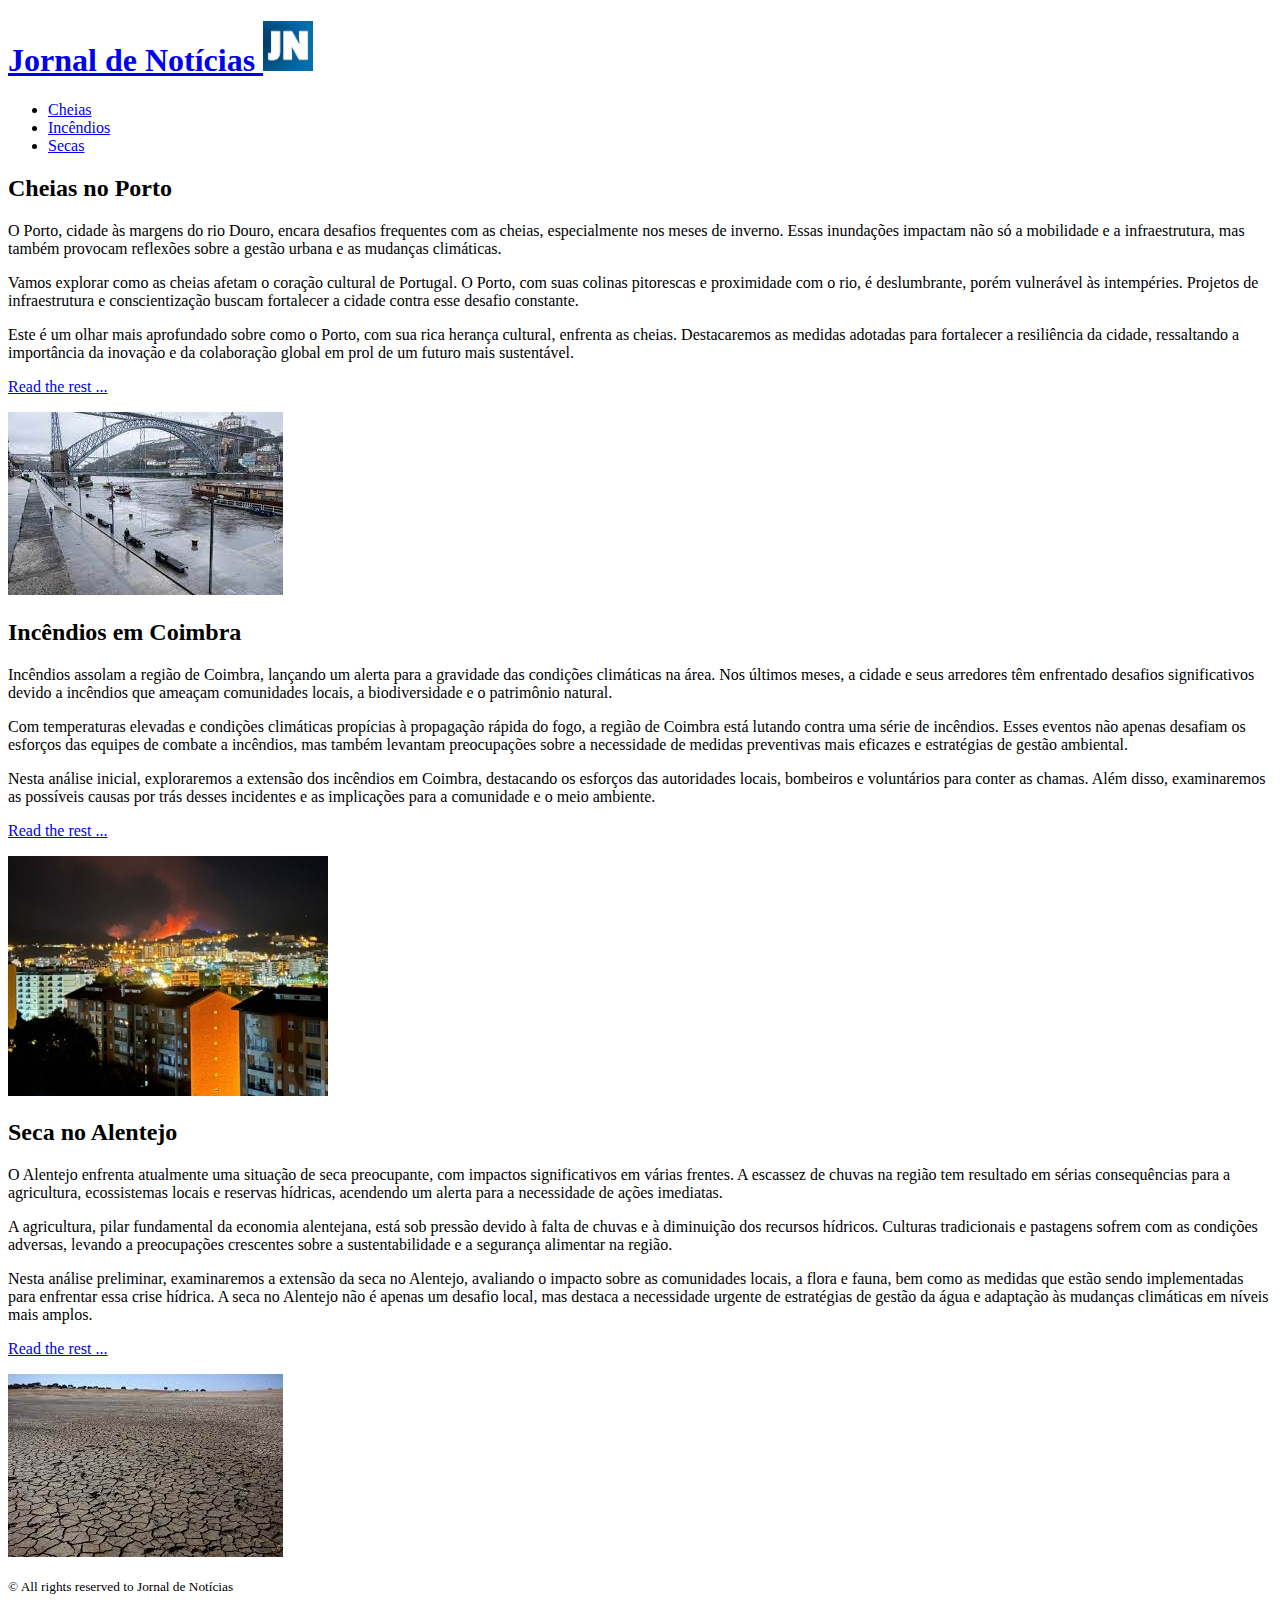
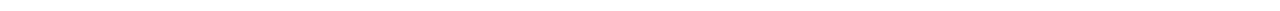
<file: tps/Ficha1/ex1/all.html>
<!-- podia ter usado o lipsum.com e o picsum.photos para fotos exemplo e texto exemplo-->

<!DOCTYPE html>
<html lang="pt">

<head>
    <title>Online Newspaper</title>
    <meta charset="utf-8" /> <!-- corrige erros de má formatação por causa de acentos e afins-->
</head>

<body>
    <header>
        <a href="all.html"> <!-- se fosse só um ficheiro, podia por # porque ia redirecionar para o mesmo sítio-->
            <h1>
                Jornal de Notícias
                <img src="jn.jpg" alt="logo" width="50" height="50">
            </h1>
        </a>
    </header>
    <nav>
        <ul>
            <li><a href="section_cheias.html">Cheias</a></li>
            <li><a href="section_incendios.html">Incêndios</a></li>
            <li><a href="section_secas.html">Secas</a></li>
        </ul>
    </nav>
    <main>
        <article class = "news">
                <h2> Cheias no Porto </h2>
            <p>
                O Porto, cidade às margens do rio Douro, encara desafios frequentes com as cheias, especialmente nos
                meses de inverno. Essas inundações impactam não só a mobilidade e a infraestrutura, mas também provocam
                reflexões sobre a gestão urbana e as mudanças climáticas.
            </p>
            <p>
                Vamos explorar como as cheias afetam o coração cultural de Portugal. O Porto, com suas colinas
                pitorescas e proximidade com o rio, é deslumbrante, porém vulnerável às intempéries. Projetos de
                infraestrutura e conscientização buscam fortalecer a cidade contra esse desafio constante.
            </p>
            <p>
                Este é um olhar mais aprofundado sobre como o Porto, com sua rica herança cultural, enfrenta as cheias.
                Destacaremos as medidas adotadas para fortalecer a resiliência da cidade, ressaltando a importância da
                inovação e da colaboração global em prol de um futuro mais sustentável.
            </p>
            <p>
                <a href="article_cheias.html"> Read the rest ...</a>
            </p>
            <img src="cheias.jpg" alt="cheias">
            <footer>
            </footer>
        </article>
        <article>
            <header>
                <h2> Incêndios em Coimbra </h2>
            </header>
            <p>
                Incêndios assolam a região de Coimbra, lançando um alerta para a gravidade das condições climáticas na
                área. Nos últimos meses, a cidade e seus arredores têm enfrentado desafios significativos devido a
                incêndios que ameaçam comunidades locais, a biodiversidade e o patrimônio natural.
            </p>
            <p>
                Com temperaturas elevadas e condições climáticas propícias à propagação rápida do fogo, a região de
                Coimbra está lutando contra uma série de incêndios. Esses eventos não apenas desafiam os esforços das
                equipes de combate a incêndios, mas também levantam preocupações sobre a necessidade de medidas
                preventivas mais eficazes e estratégias de gestão ambiental.
            </p>
            <p>
                Nesta análise inicial, exploraremos a extensão dos incêndios em Coimbra, destacando os esforços das
                autoridades locais, bombeiros e voluntários para conter as chamas. Além disso, examinaremos as possíveis
                causas por trás desses incidentes e as implicações para a comunidade e o meio ambiente.
            </p>
            <p>
                <a href="article_incendios.html"> Read the rest ...</a>
            </p>
            <img src="coimbra.gif" alt="incêndios">
            <footer>
            </footer>
        </article>
        <article>
            <header>
                <h2> Seca no Alentejo </h2>
            </header>
            <p>
                O Alentejo enfrenta atualmente uma situação de seca preocupante, com impactos significativos em várias
                frentes. A escassez de chuvas na região tem resultado em sérias consequências para a agricultura,
                ecossistemas locais e reservas hídricas, acendendo um alerta para a necessidade de ações imediatas.
            </p>
            <p>
                A agricultura, pilar fundamental da economia alentejana, está sob pressão devido à falta de chuvas e à
                diminuição dos recursos hídricos. Culturas tradicionais e pastagens sofrem com as condições adversas,
                levando a preocupações crescentes sobre a sustentabilidade e a segurança alimentar na região.
            </p>
            <p>
                Nesta análise preliminar, examinaremos a extensão da seca no Alentejo, avaliando o impacto sobre as
                comunidades locais, a flora e fauna, bem como as medidas que estão sendo implementadas para enfrentar
                essa crise hídrica. A seca no Alentejo não é apenas um desafio local, mas destaca a necessidade urgente
                de estratégias de gestão da água e adaptação às mudanças climáticas em níveis mais amplos.
            </p>
            <p>
                <a href="article_secas.html"> Read the rest ...</a>
            </p>
            <img src="seca.jpg" alt="seca">
        </article>
    </main>
    <footer>
        <p>
            <small>
                &#169; All rights reserved to Jornal de Notícias
            </small>
        </p>
    </footer>
</body>

</html>
</file>
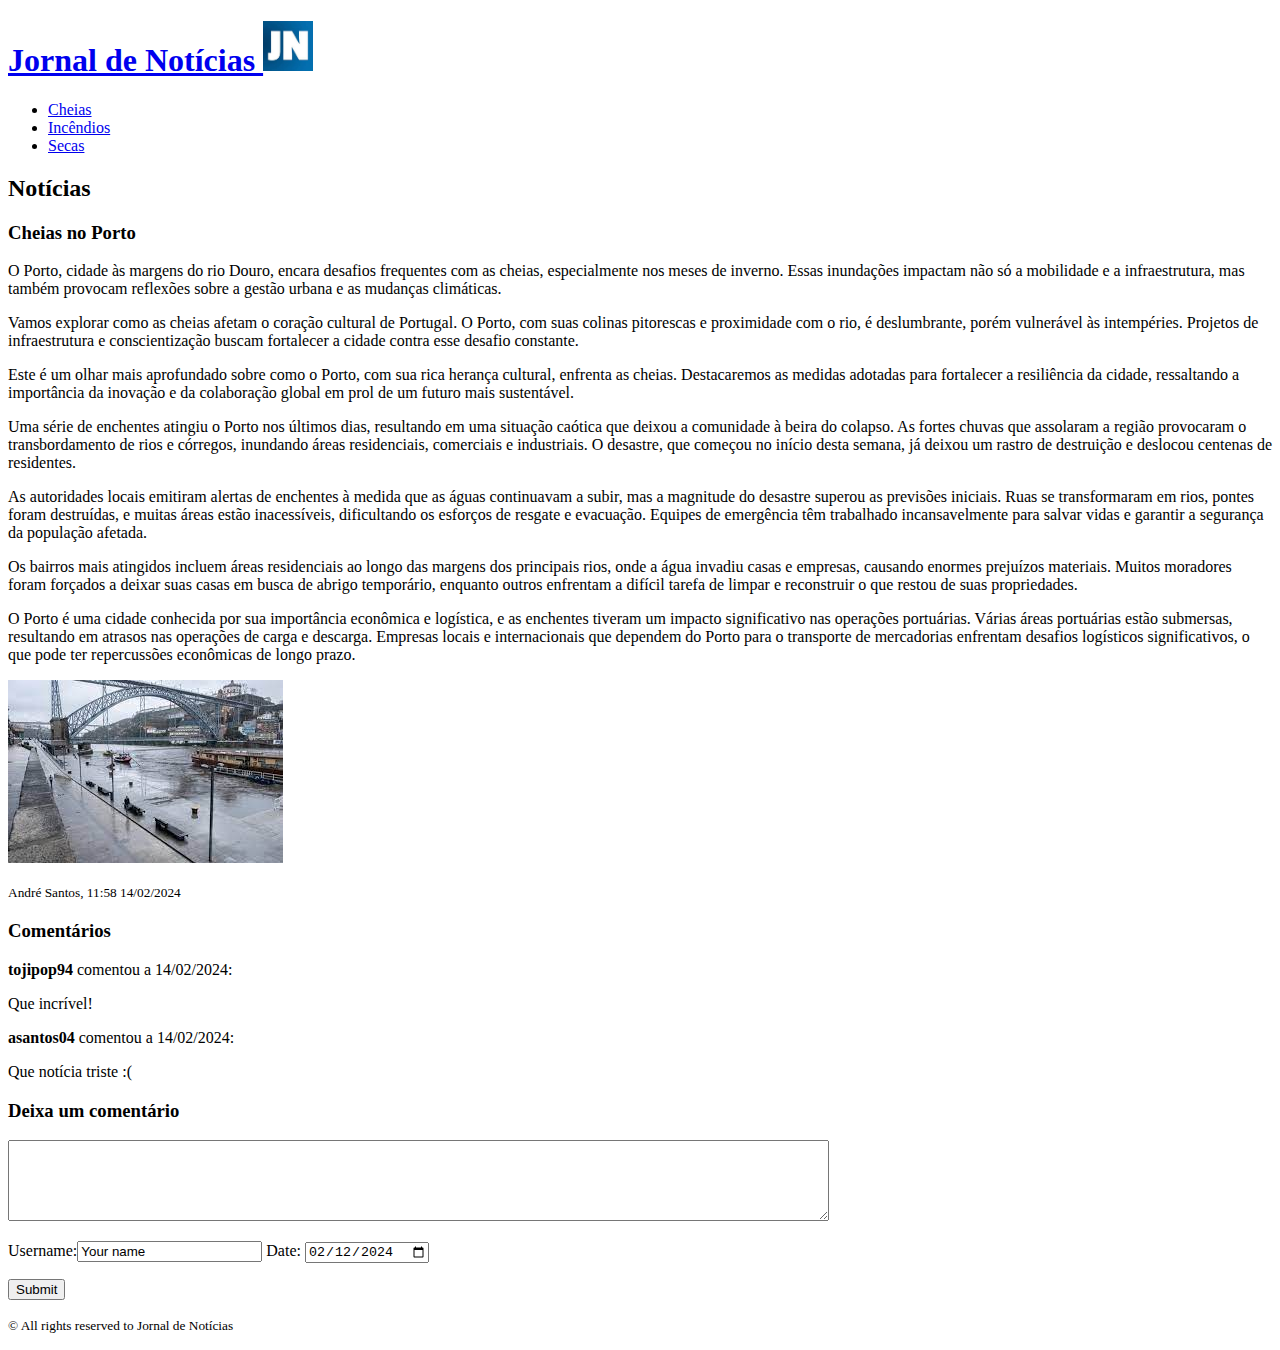
<file: tps/Ficha1/ex1/article_cheias.html>
<!DOCTYPE html>
<html lang="pt">

<head>
   <title>Cheias no Porto</title>
   <meta charset="utf-8" /> <!-- corrige erros de má formatação por causa de acentos e afins-->
</head>

<body>
   <header>
      <a href="all.html"> <!-- se fosse só um ficheiro, podia por # porque ia redirecionar para o mesmo sítio-->
         <h1>
            Jornal de Notícias
            <img src="jn.jpg" alt="logo" width="50" height="50">
         </h1>
      </a>
   </header>
   <nav>
      <ul>
         <li><a href="section_cheias.html">Cheias</a></li>
         <li><a href="section_incendios.html">Incêndios</a></li>
         <li><a href="section_secas.html">Secas</a></li>
      </ul>
   </nav>
   <main>
      <section id="artigo1">
         <header>
            <h2> Notícias </h2>
         </header>
         <article>
            <header>
               <h3> Cheias no Porto </h3>
            </header>
            <p>
               O Porto, cidade às margens do rio Douro, encara desafios frequentes com as cheias, especialmente nos
               meses de inverno. Essas inundações impactam não só a mobilidade e a infraestrutura, mas também provocam
               reflexões sobre a gestão urbana e as mudanças climáticas.
            </p>
            <p>
               Vamos explorar como as cheias afetam o coração cultural de Portugal. O Porto, com suas colinas pitorescas
               e proximidade com o rio, é deslumbrante, porém vulnerável às intempéries. Projetos de infraestrutura e
               conscientização buscam fortalecer a cidade contra esse desafio constante.
            </p>
            <p>
               Este é um olhar mais aprofundado sobre como o Porto, com sua rica herança cultural, enfrenta as cheias.
               Destacaremos as medidas adotadas para fortalecer a resiliência da cidade, ressaltando a importância da
               inovação e da colaboração global em prol de um futuro mais sustentável.
            </p>
            <p>
               Uma série de enchentes atingiu o Porto nos últimos dias, resultando em uma situação caótica que deixou a
               comunidade à beira do colapso. As fortes chuvas que assolaram a região provocaram o transbordamento de
               rios e córregos, inundando áreas residenciais, comerciais e industriais. O desastre, que começou no
               início desta semana, já deixou um rastro de destruição e deslocou centenas de residentes.
            </p>
            As autoridades locais emitiram alertas de enchentes à medida que as águas continuavam a subir, mas a
            magnitude do desastre superou as previsões iniciais. Ruas se transformaram em rios, pontes foram destruídas,
            e muitas áreas estão inacessíveis, dificultando os esforços de resgate e evacuação. Equipes de emergência
            têm trabalhado incansavelmente para salvar vidas e garantir a segurança da população afetada.
            <p>
               Os bairros mais atingidos incluem áreas residenciais ao longo das margens dos principais rios, onde a
               água invadiu casas e empresas, causando enormes prejuízos materiais. Muitos moradores foram forçados a
               deixar suas casas em busca de abrigo temporário, enquanto outros enfrentam a difícil tarefa de limpar e
               reconstruir o que restou de suas propriedades.
            </p>
            O Porto é uma cidade conhecida por sua importância econômica e logística, e as enchentes tiveram um impacto
            significativo nas operações portuárias. Várias áreas portuárias estão submersas, resultando em atrasos nas
            operações de carga e descarga. Empresas locais e internacionais que dependem do Porto para o transporte de
            mercadorias enfrentam desafios logísticos significativos, o que pode ter repercussões econômicas de longo
            prazo.
            <p>
               <img src="cheias.jpg" alt="cheias">
            </p>
            <footer>
               <p>
                  <small>
                     André Santos, 11:58 14/02/2024
                  </small>
               </p>
            </footer>
         </article>
      </section>
      <section id="comments1">
         <header>
            <h3> Comentários</h3>
         </header>
         <p>
            <strong>tojipop94</strong> comentou a 14/02/2024:
         </p>
         <p>
            Que incrível!
         </p>
         <p>
            <strong>asantos04</strong> comentou a 14/02/2024:
         </p>
         <p>
            Que notícia triste :(
         </p>
         <h3>Deixa um comentário</h3>
         <form>
            <textarea id="comments_section" rows="5" cols="100">
               </textarea>

            <p>
               Username:<input type="text" name="author" value="Your name">
               Date: <input type="date" name="date" value="2024-02-12">
            </p>
            <p>
               <button>
                  Submit
               </button>
            </p>
         </form>
      </section>
   </main>
   <footer>
      <p>
         <small>
            &#169; All rights reserved to Jornal de Notícias
         </small>
      </p>
   </footer>
</body>

</html>
</file>
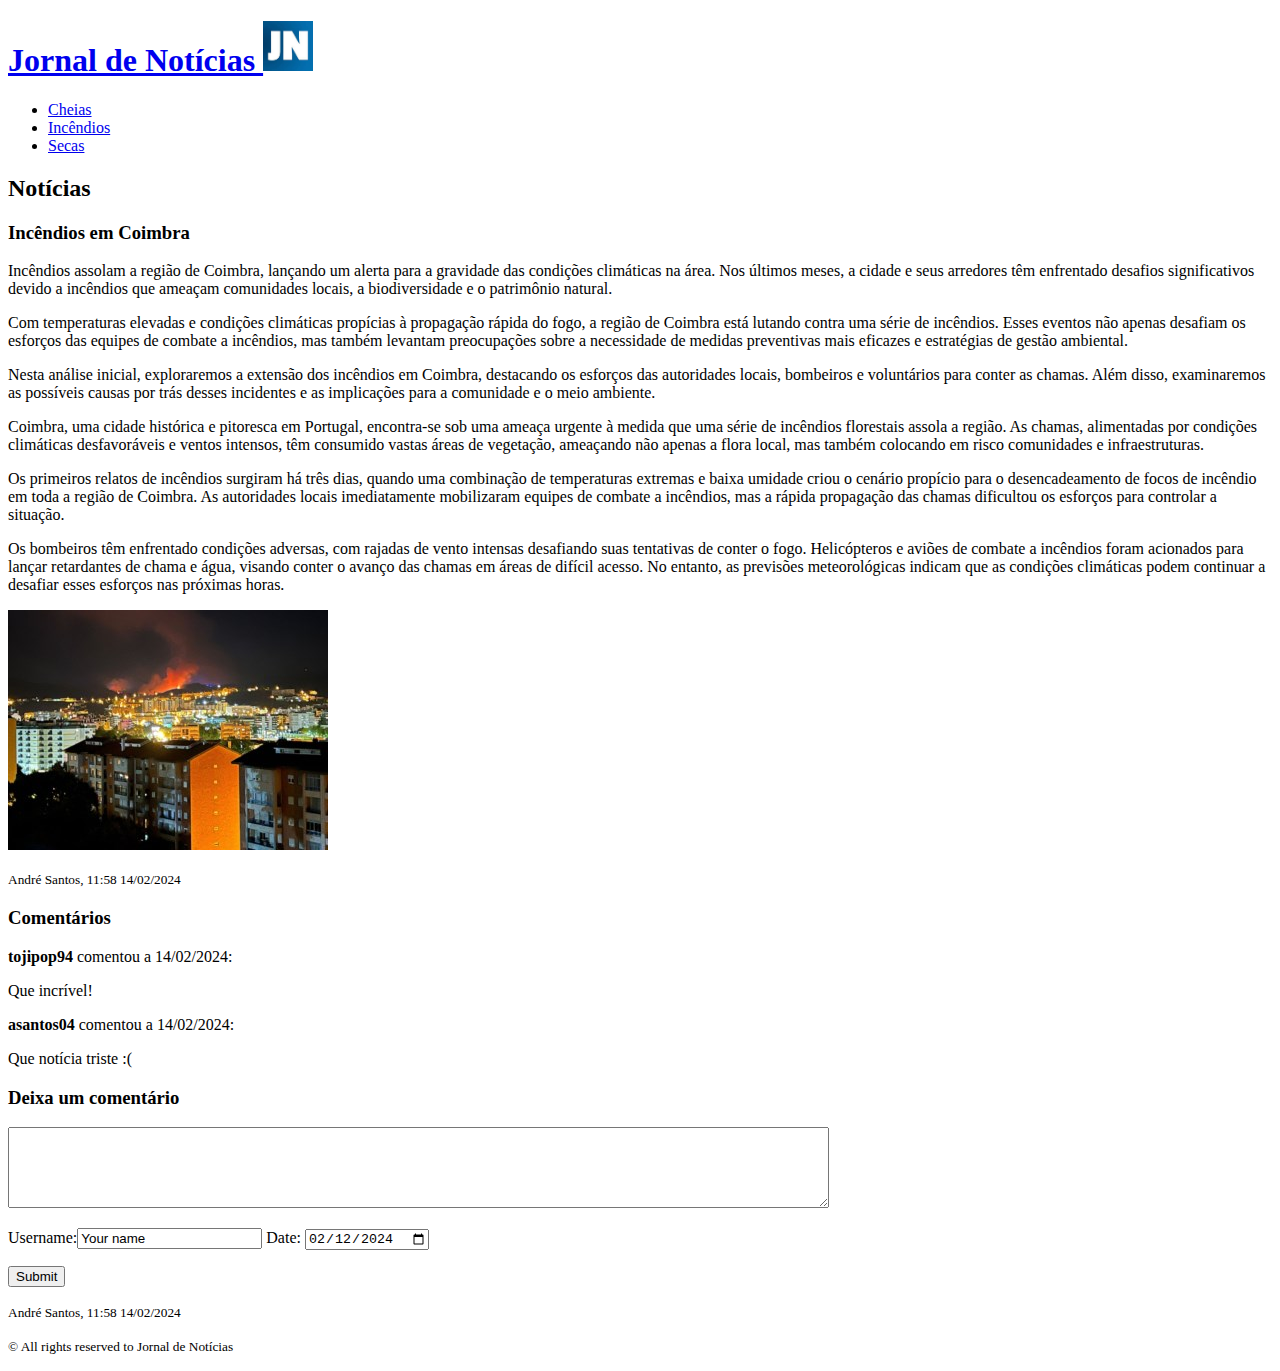
<file: tps/Ficha1/ex1/article_incendios.html>
<!DOCTYPE html>
<html lang="pt">

<head>
    <title>Incêndios em Coimbra</title>
    <meta charset="utf-8" /> <!-- corrige erros de má formatação por causa de acentos e afins-->
</head>

<body>
    <header>
        <a href="all.html"> <!-- se fosse só um ficheiro, podia por # porque ia redirecionar para o mesmo sítio-->
            <h1>
                Jornal de Notícias
                <img src="jn.jpg" alt="logo" width="50" height="50">
            </h1>
        </a>
    </header>
    <nav>
        <ul>
            <li><a href="section_cheias.html">Cheias</a></li>
            <li><a href="section_incendios.html">Incêndios</a></li>
            <li><a href="section_secas.html">Secas</a></li>
        </ul>
    </nav>
    <main>
        <section id="artigo1">
            <header>
                <h2> Notícias </h2>
            </header>
            <article>
                <header>
                    <h3> Incêndios em Coimbra </h3>
                </header>
                <p>
                    Incêndios assolam a região de Coimbra, lançando um alerta para a gravidade das condições climáticas
                    na área. Nos últimos meses, a cidade e seus arredores têm enfrentado desafios significativos devido
                    a incêndios que ameaçam comunidades locais, a biodiversidade e o patrimônio natural.
                </p>
                <p>
                    Com temperaturas elevadas e condições climáticas propícias à propagação rápida do fogo, a região de
                    Coimbra está lutando contra uma série de incêndios. Esses eventos não apenas desafiam os esforços
                    das equipes de combate a incêndios, mas também levantam preocupações sobre a necessidade de medidas
                    preventivas mais eficazes e estratégias de gestão ambiental.
                </p>
                <p>
                    Nesta análise inicial, exploraremos a extensão dos incêndios em Coimbra, destacando os esforços das
                    autoridades locais, bombeiros e voluntários para conter as chamas. Além disso, examinaremos as
                    possíveis causas por trás desses incidentes e as implicações para a comunidade e o meio ambiente.
                </p>
                <p>
                    Coimbra, uma cidade histórica e pitoresca em Portugal, encontra-se sob uma ameaça urgente à medida
                    que uma série de incêndios florestais assola a região. As chamas, alimentadas por condições
                    climáticas desfavoráveis e ventos intensos, têm consumido vastas áreas de vegetação, ameaçando não
                    apenas a flora local, mas também colocando em risco comunidades e infraestruturas.
                </p>
                <p>
                    Os primeiros relatos de incêndios surgiram há três dias, quando uma combinação de temperaturas
                    extremas e baixa umidade criou o cenário propício para o desencadeamento de focos de incêndio em
                    toda a região de Coimbra. As autoridades locais imediatamente mobilizaram equipes de combate a
                    incêndios, mas a rápida propagação das chamas dificultou os esforços para controlar a situação.
                </p>
                <p>
                    Os bombeiros têm enfrentado condições adversas, com rajadas de vento intensas desafiando suas
                    tentativas de conter o fogo. Helicópteros e aviões de combate a incêndios foram acionados para
                    lançar retardantes de chama e água, visando conter o avanço das chamas em áreas de difícil acesso.
                    No entanto, as previsões meteorológicas indicam que as condições climáticas podem continuar a
                    desafiar esses esforços nas próximas horas.
                </p>
                <p>
                    <img src="coimbra.gif" alt="incêndios">
                </p>
                <footer>
                    <p>
                        <small>
                            André Santos, 11:58 14/02/2024
                        </small>
                    </p>
                </footer>
            </article>
        </section>
        <section id="comments1">
            <header>
                <h3> Comentários</h3>
            </header>
            <p>
                <strong>tojipop94</strong> comentou a 14/02/2024:
            </p>
            <p>
                Que incrível!
            </p>
            <p>
                <strong>asantos04</strong> comentou a 14/02/2024:
            </p>
            <p>
                Que notícia triste :(
            </p>
            <h3>Deixa um comentário</h3>
            <form>
                <textarea id="comments_section" rows="5" cols="100">
               </textarea>

                <p>
                    Username:<input type="text" name="author" value="Your name">
                    Date: <input type="date" name="date" value="2024-02-12">
                </p>
                <p>
                    <button>
                        Submit
                    </button>
                </p>
            </form>
        </section>
    </main>
    <footer>
        <p>
            <small>
                André Santos, 11:58 14/02/2024
            </small>
        </p>
        <p>
            <small>
                &#169; All rights reserved to Jornal de Notícias
            </small>
        </p>
    </footer>
</body>

</html>
</file>
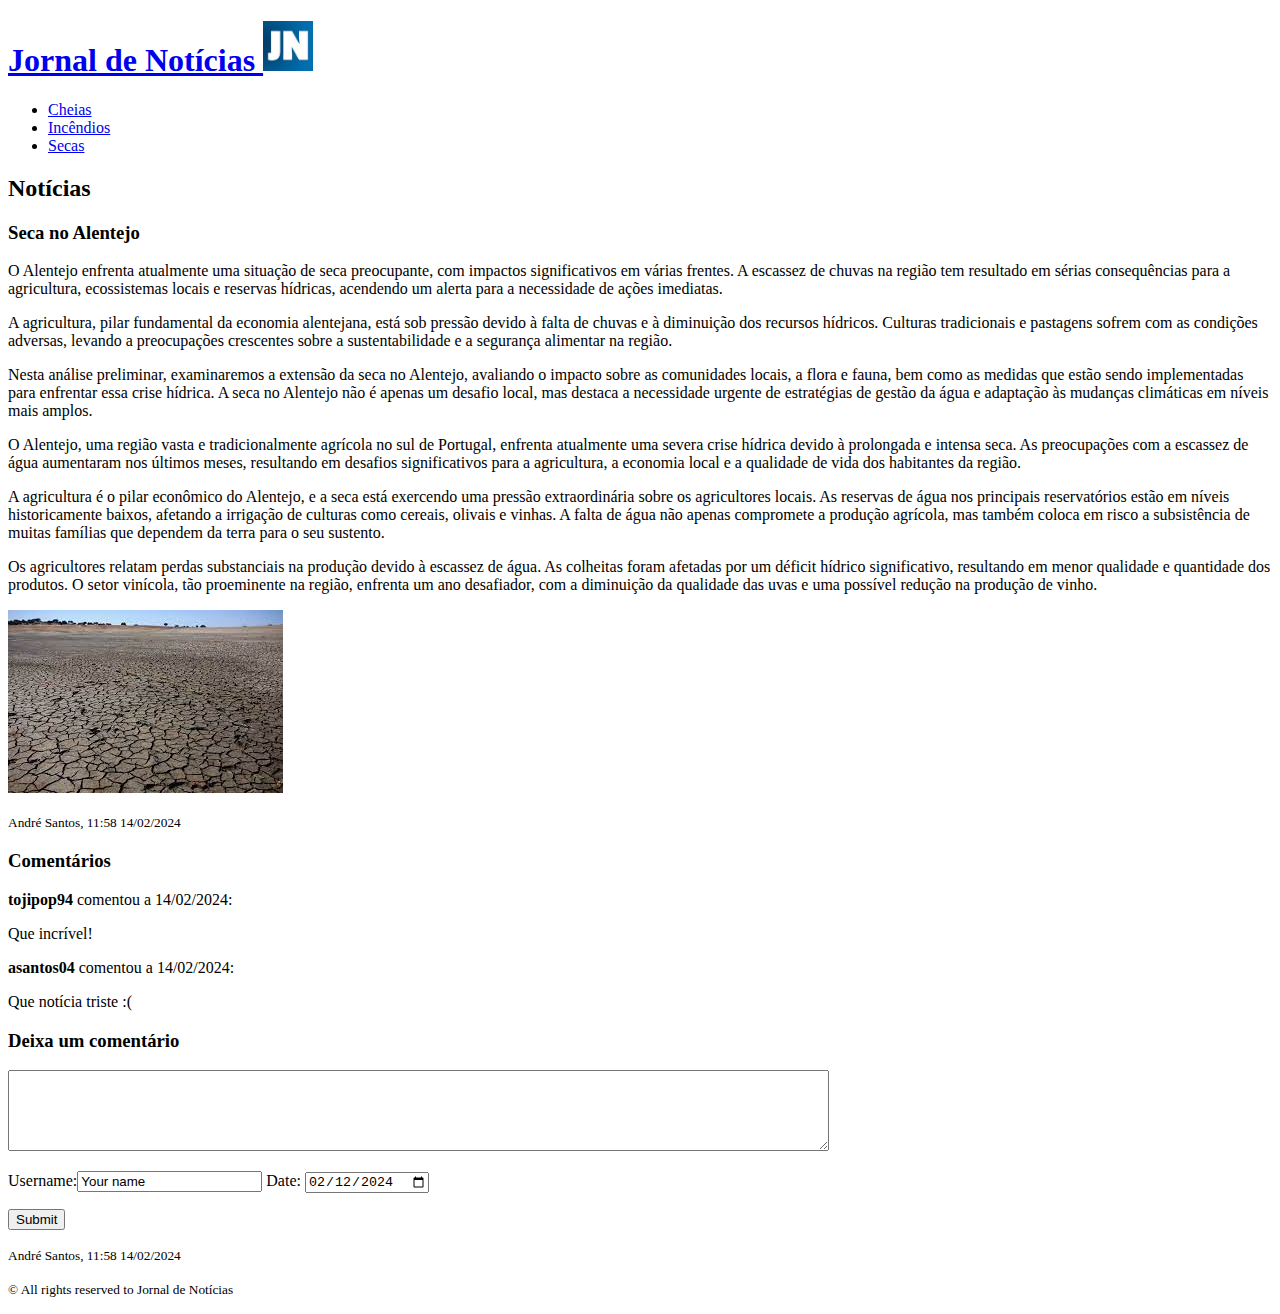
<file: tps/Ficha1/ex1/article_secas.html>
<!DOCTYPE html>
<html lang="pt">

<head>
    <title>Seca no alentejo</title>
    <meta charset="utf-8" /> <!-- corrige erros de má formatação por causa de acentos e afins-->
</head>

<body>
    <header>
        <a href="all.html"> <!-- se fosse só um ficheiro, podia por # porque ia redirecionar para o mesmo sítio-->
            <h1>
                Jornal de Notícias
                <img src="jn.jpg" alt="logo" width="50" height="50">
            </h1>
        </a>
    </header>
    <nav>
        <ul>
            <li><a href="section_cheias.html">Cheias</a></li>
            <li><a href="section_incendios.html">Incêndios</a></li>
            <li><a href="section_secas.html">Secas</a></li>
        </ul>
    </nav>
    <main>
        <section id="artigo1">
            <header>
                <h2> Notícias </h2>
            </header>
            <article>
                <header>
                    <h3> Seca no Alentejo </h3>
                </header>
                <p>
                    O Alentejo enfrenta atualmente uma situação de seca preocupante, com impactos significativos em
                    várias frentes. A escassez de chuvas na região tem resultado em sérias consequências para a
                    agricultura, ecossistemas locais e reservas hídricas, acendendo um alerta para a necessidade de
                    ações imediatas.
                </p>
                <p>
                    A agricultura, pilar fundamental da economia alentejana, está sob pressão devido à falta de chuvas e
                    à diminuição dos recursos hídricos. Culturas tradicionais e pastagens sofrem com as condições
                    adversas, levando a preocupações crescentes sobre a sustentabilidade e a segurança alimentar na
                    região.
                </p>
                <p>
                    Nesta análise preliminar, examinaremos a extensão da seca no Alentejo, avaliando o impacto sobre as
                    comunidades locais, a flora e fauna, bem como as medidas que estão sendo implementadas para
                    enfrentar essa crise hídrica. A seca no Alentejo não é apenas um desafio local, mas destaca a
                    necessidade urgente de estratégias de gestão da água e adaptação às mudanças climáticas em níveis
                    mais amplos.
                </p>
                <p>
                    O Alentejo, uma região vasta e tradicionalmente agrícola no sul de Portugal, enfrenta atualmente uma
                    severa crise hídrica devido à prolongada e intensa seca. As preocupações com a escassez de água
                    aumentaram nos últimos meses, resultando em desafios significativos para a agricultura, a economia
                    local e a qualidade de vida dos habitantes da região.
                </p>
                <p>
                    A agricultura é o pilar econômico do Alentejo, e a seca está exercendo uma pressão extraordinária
                    sobre os agricultores locais. As reservas de água nos principais reservatórios estão em níveis
                    historicamente baixos, afetando a irrigação de culturas como cereais, olivais e vinhas. A falta de
                    água não apenas compromete a produção agrícola, mas também coloca em risco a subsistência de muitas
                    famílias que dependem da terra para o seu sustento.
                </p>
                <p>
                    Os agricultores relatam perdas substanciais na produção devido à escassez de água. As colheitas
                    foram afetadas por um déficit hídrico significativo, resultando em menor qualidade e quantidade dos
                    produtos. O setor vinícola, tão proeminente na região, enfrenta um ano desafiador, com a diminuição
                    da qualidade das uvas e uma possível redução na produção de vinho.
                </p>
                <img src="seca.jpg" alt="seca">
                <footer>
                    <p>
                        <small>
                            André Santos, 11:58 14/02/2024
                        </small>
                    </p>
                </footer>
            </article>
        </section>
        <section id="comments1">
            <header>
                <h3> Comentários</h3>
            </header>
            <p>
                <strong>tojipop94</strong> comentou a 14/02/2024:
            </p>
            <p>
                Que incrível!
            </p>
            <p>
                <strong>asantos04</strong> comentou a 14/02/2024:
            </p>
            <p>
                Que notícia triste :(
            </p>
            <h3>Deixa um comentário</h3>
            <form>
                <textarea id="comments_section" rows="5" cols="100">
               </textarea>

                <p>
                    Username:<input type="text" name="author" value="Your name">
                    Date: <input type="date" name="date" value="2024-02-12">
                </p>
                <p>
                    <button>
                        Submit
                    </button>
                </p>
            </form>
        </section>
    </main>

    <footer>
        <p>
            <small>
                André Santos, 11:58 14/02/2024
            </small>
        </p>
        <p>
            <small>
                &#169; All rights reserved to Jornal de Notícias
            </small>
        </p>
    </footer>
</body>

</html>
</file>
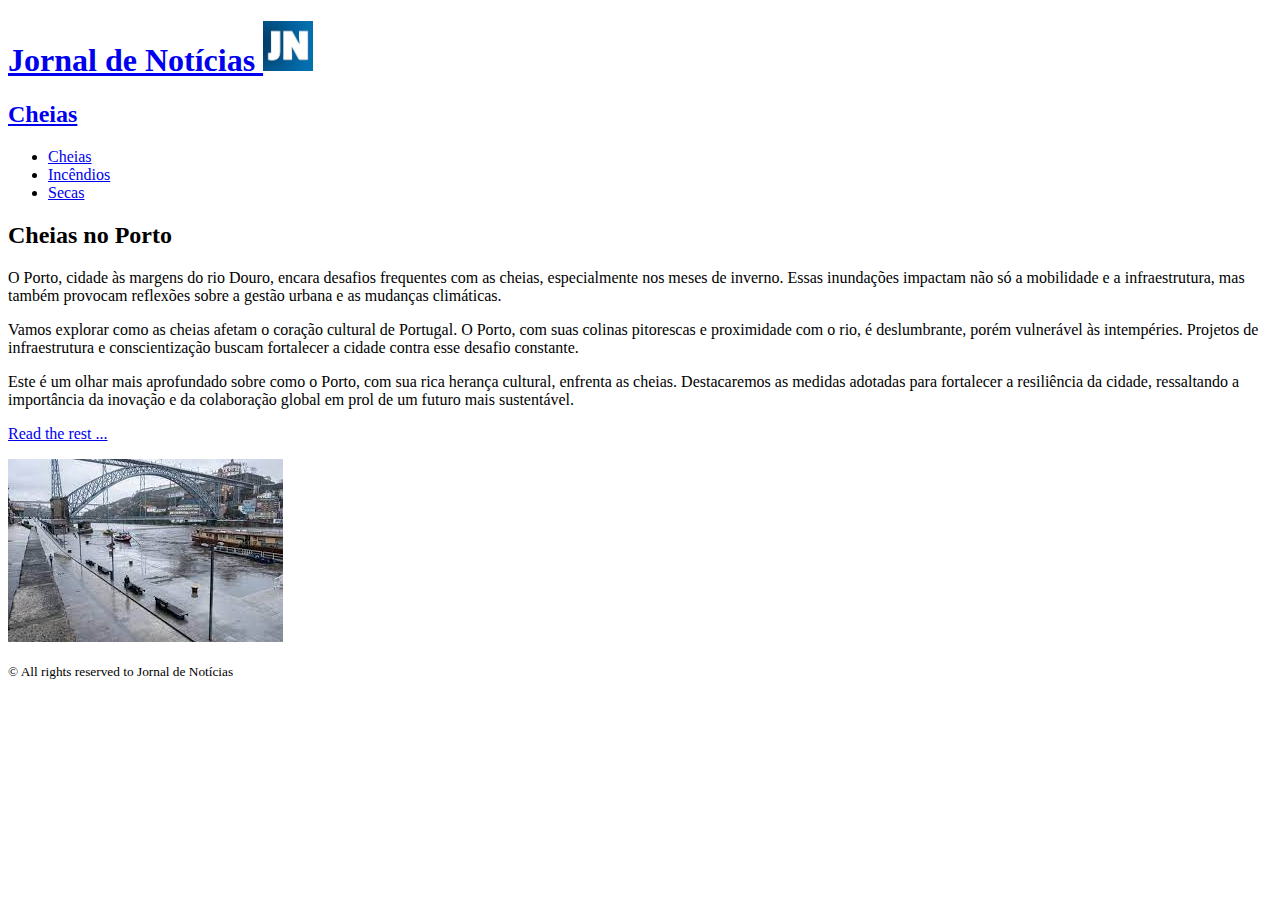
<file: tps/Ficha1/ex1/section_cheias.html>
<!DOCTYPE html>
<html lang="pt">

<head>
    <title>Online Newspaper</title>
    <meta charset="utf-8" /> <!-- corrige erros de má formatação por causa de acentos e afins-->
</head>

<body>
    <header>
        <a href="all.html"> <!-- se fosse só um ficheiro, podia por # porque ia redirecionar para o mesmo sítio-->
            <h1>
                Jornal de Notícias
                <img src="jn.jpg" alt="logo" width="50" height="50">
            </h1>
            <h2>
                Cheias
            </h2>
        </a>
    </header>
    <nav>
        <ul>
            <li><a href="section_cheias.html">Cheias</a></li>
            <li><a href="section_incendios.html">Incêndios</a></li>
            <li><a href="section_secas.html">Secas</a></li>
        </ul>
    </nav>
    <article>
        <header>
            <h2> Cheias no Porto </h2>
        </header>
        <p>
            O Porto, cidade às margens do rio Douro, encara desafios frequentes com as cheias, especialmente nos meses
            de inverno. Essas inundações impactam não só a mobilidade e a infraestrutura, mas também provocam reflexões
            sobre a gestão urbana e as mudanças climáticas.
        </p>
        <p>
            Vamos explorar como as cheias afetam o coração cultural de Portugal. O Porto, com suas colinas pitorescas e
            proximidade com o rio, é deslumbrante, porém vulnerável às intempéries. Projetos de infraestrutura e
            conscientização buscam fortalecer a cidade contra esse desafio constante.
        </p>
        <p>
            Este é um olhar mais aprofundado sobre como o Porto, com sua rica herança cultural, enfrenta as cheias.
            Destacaremos as medidas adotadas para fortalecer a resiliência da cidade, ressaltando a importância da
            inovação e da colaboração global em prol de um futuro mais sustentável.
        </p>
        <p>
            <a href="article_cheias.html"> Read the rest ...</a>
        </p>
        <img src="cheias.jpg" alt="cheias">
        <footer>
            <p>
                <small>
                    &#169; All rights reserved to Jornal de Notícias
                </small>
            </p>
        </footer>
    </article>
</body>

</html>
</file>
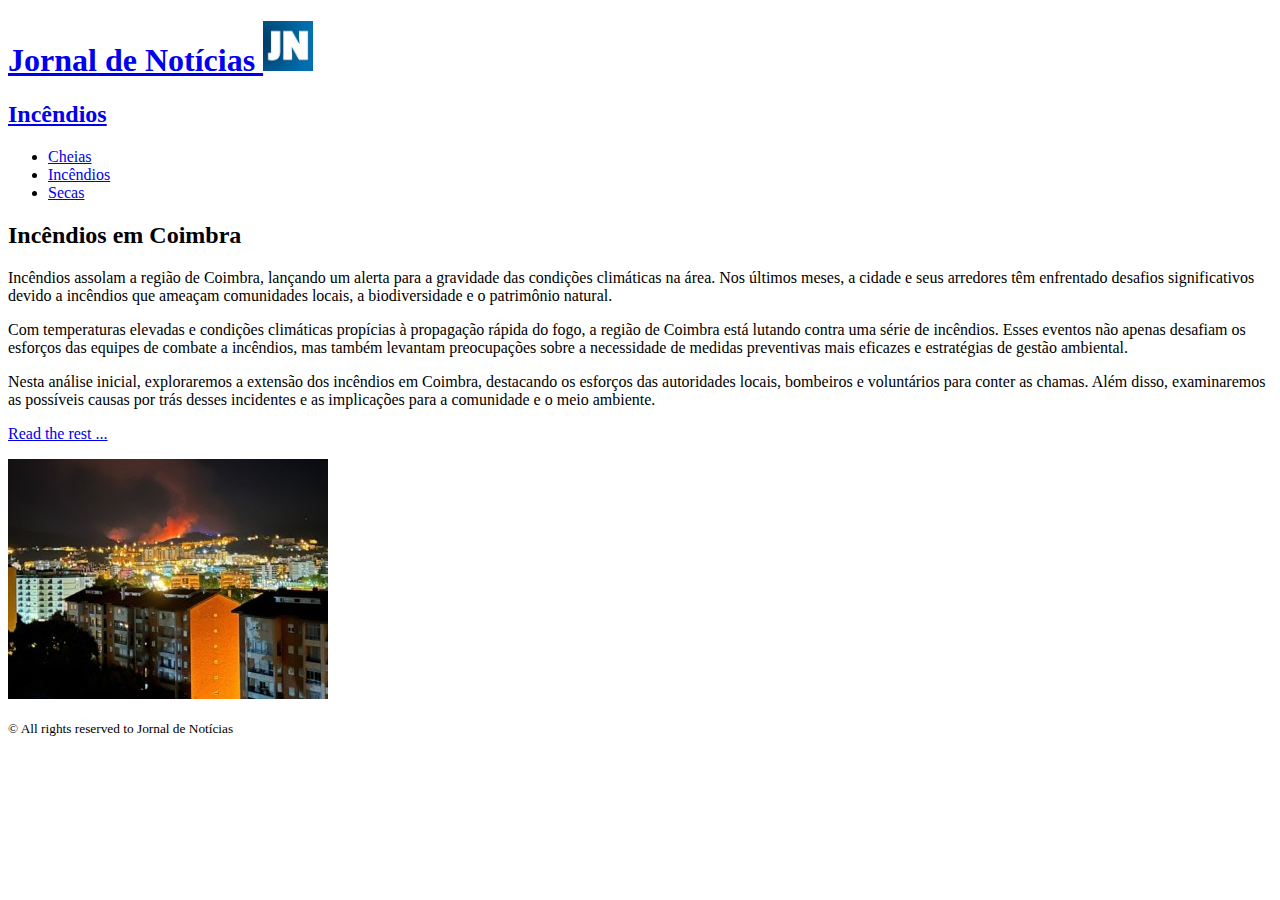
<file: tps/Ficha1/ex1/section_incendios.html>
<!DOCTYPE html>
<html lang="pt">

<head>
    <title>Online Newspaper</title>
    <meta charset="utf-8" /> <!-- corrige erros de má formatação por causa de acentos e afins-->
</head>

<body>
    <header>
        <a href="all.html"> <!-- se fosse só um ficheiro, podia por # porque ia redirecionar para o mesmo sítio-->
            <h1>
                Jornal de Notícias
                <img src="jn.jpg" alt="logo" width="50" height="50">
            </h1>
            <h2>
                Incêndios
            </h2>
        </a>
    </header>
    <nav>
        <ul>
            <li><a href="section_cheias.html">Cheias</a></li>
            <li><a href="section_incendios.html">Incêndios</a></li>
            <li><a href="section_secas.html">Secas</a></li>
        </ul>
    </nav>
    <article>
        <header>
            <h2> Incêndios em Coimbra </h2>
        </header>
        <p>
            Incêndios assolam a região de Coimbra, lançando um alerta para a gravidade das condições climáticas na área.
            Nos últimos meses, a cidade e seus arredores têm enfrentado desafios significativos devido a incêndios que
            ameaçam comunidades locais, a biodiversidade e o patrimônio natural.
        </p>
        <p>
            Com temperaturas elevadas e condições climáticas propícias à propagação rápida do fogo, a região de Coimbra
            está lutando contra uma série de incêndios. Esses eventos não apenas desafiam os esforços das equipes de
            combate a incêndios, mas também levantam preocupações sobre a necessidade de medidas preventivas mais
            eficazes e estratégias de gestão ambiental.
        </p>
        <p>
            Nesta análise inicial, exploraremos a extensão dos incêndios em Coimbra, destacando os esforços das
            autoridades locais, bombeiros e voluntários para conter as chamas. Além disso, examinaremos as possíveis
            causas por trás desses incidentes e as implicações para a comunidade e o meio ambiente.
        </p>
        <p>
            <a href="article_incendios.html"> Read the rest ...</a>
        </p>
        <img src="coimbra.gif" alt="incêndios">
        <footer>
            <p>
                <small>
                    &#169; All rights reserved to Jornal de Notícias
                </small>
            </p>
        </footer>
    </article>
</body>

</html>
</file>
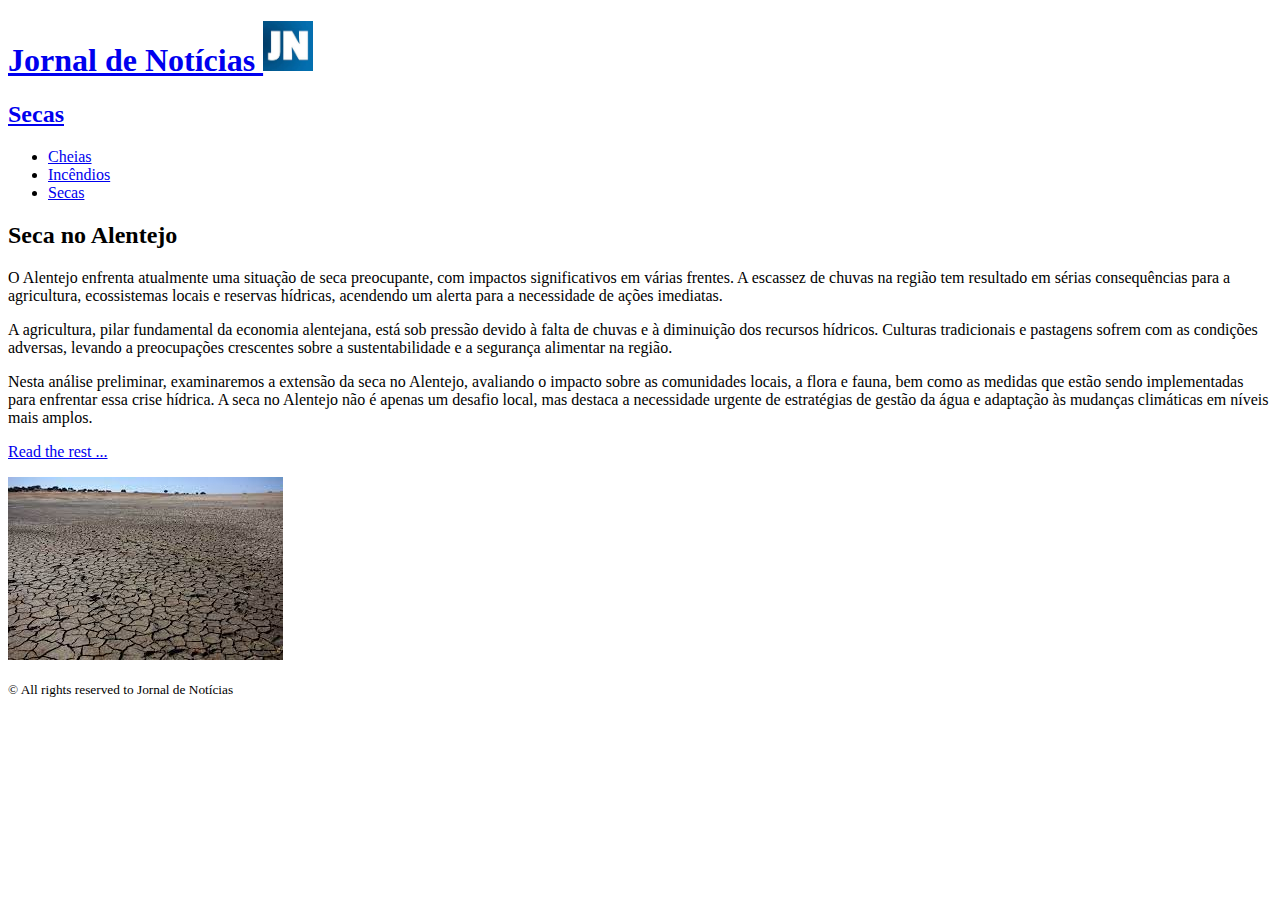
<file: tps/Ficha1/ex1/section_secas.html>
<!DOCTYPE html>
<html lang="pt">

<head>
    <title>Online Newspaper</title>
    <meta charset="utf-8" /> <!-- corrige erros de má formatação por causa de acentos e afins-->
</head>

<body>
    <header>
        <a href="all.html"> <!-- se fosse só um ficheiro, podia por # porque ia redirecionar para o mesmo sítio-->
            <h1>
                Jornal de Notícias
                <img src="jn.jpg" alt="logo" width="50" height="50">
            </h1>
            <h2>
                Secas
            </h2>
        </a>
    </header>
    <nav>
        <ul>
            <li><a href="section_cheias.html">Cheias</a></li>
            <li><a href="section_incendios.html">Incêndios</a></li>
            <li><a href="section_secas.html">Secas</a></li>
        </ul>
    </nav>
    <article>
        <header>
            <h2> Seca no Alentejo </h2>
        </header>
        <p>
            O Alentejo enfrenta atualmente uma situação de seca preocupante, com impactos significativos em várias
            frentes. A escassez de chuvas na região tem resultado em sérias consequências para a agricultura,
            ecossistemas locais e reservas hídricas, acendendo um alerta para a necessidade de ações imediatas.
        </p>
        <p>
            A agricultura, pilar fundamental da economia alentejana, está sob pressão devido à falta de chuvas e à
            diminuição dos recursos hídricos. Culturas tradicionais e pastagens sofrem com as condições adversas,
            levando a preocupações crescentes sobre a sustentabilidade e a segurança alimentar na região.
        </p>
        <p>
            Nesta análise preliminar, examinaremos a extensão da seca no Alentejo, avaliando o impacto sobre as
            comunidades locais, a flora e fauna, bem como as medidas que estão sendo implementadas para enfrentar essa
            crise hídrica. A seca no Alentejo não é apenas um desafio local, mas destaca a necessidade urgente de
            estratégias de gestão da água e adaptação às mudanças climáticas em níveis mais amplos.
        </p>
        <p>
            <a href="article_secas.html"> Read the rest ...</a>
        </p>
        <img src="seca.jpg" alt="seca">
        <footer>
            <p>
                <small>
                    &#169; All rights reserved to Jornal de Notícias
                </small>
            </p>
        </footer>
    </article>
</body>

</html>
</file>
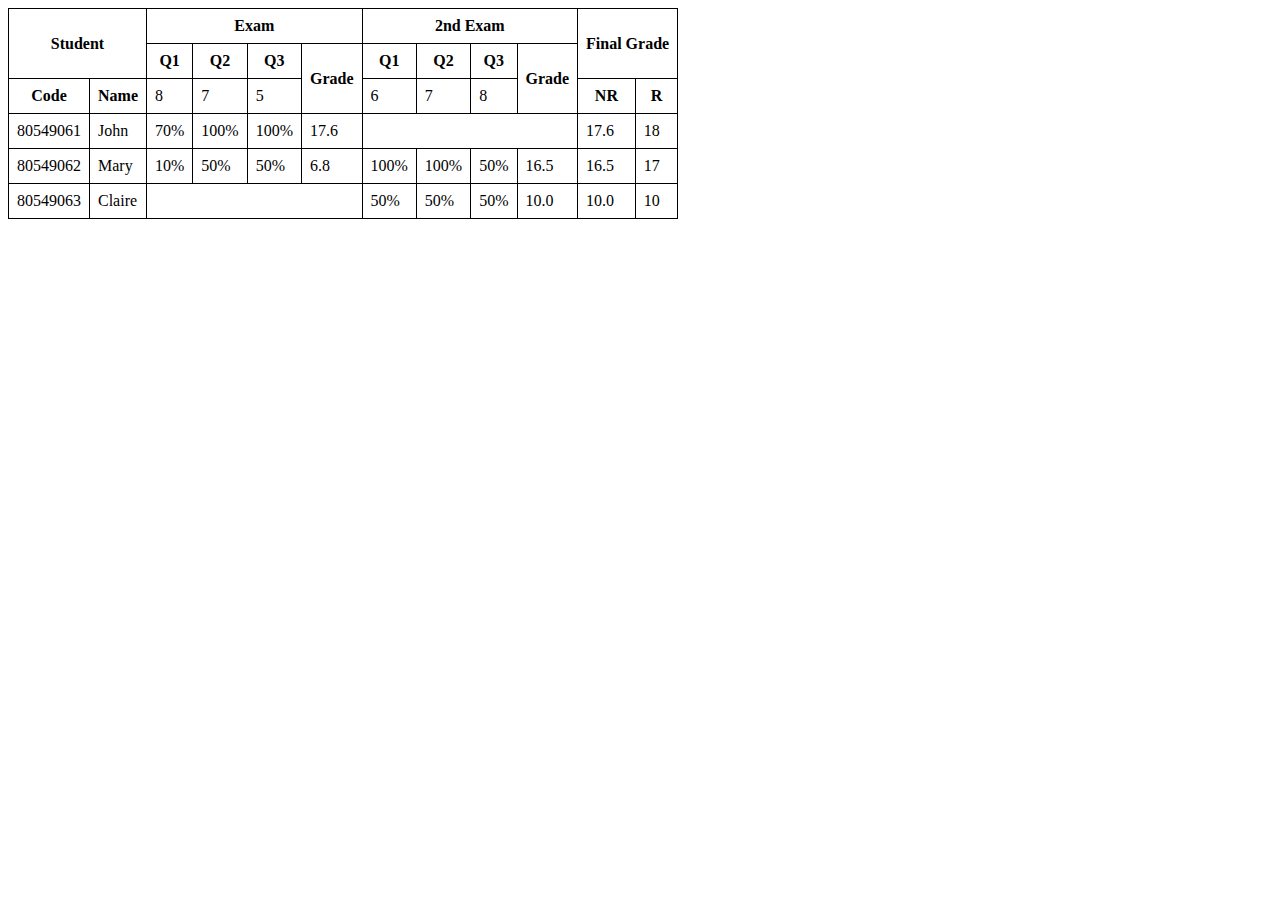
<file: tps/Ficha1/ex2-solucao/ex2sol.html>
<!DOCTYPE html>
<html lang="en-US">
  <head>
    <title>Table</title>
    <meta charset="utf-8">
    <style>
      table {
        border-collapse: collapse;
      }
      th, td {
        border:1px solid;
        padding: 0.5em;
      }
    </style>
  </head>
  <body>
    <table>
      <tr>
        <th colspan="2" rowspan="2">Student</th>
        <th colspan="4">Exam</th>
        <th colspan="4">2nd Exam</th>
        <th colspan="2" rowspan="2">Final Grade</th>
      </tr>
      <tr>
        <th>Q1</th>
        <th>Q2</th>
        <th>Q3</th>
        <th rowspan="2">Grade</th>
        <th>Q1</th>
        <th>Q2</th>
        <th>Q3</th>
        <th rowspan="2">Grade</th>
      </tr>
      <tr>
        <th>Code</th>
        <th>Name</th>
        <td>8</td>
        <td>7</td>
        <td>5</td>
        <td>6</td>
        <td>7</td>
        <td>8</td>
        <th>NR</th>
        <th>R</th>
      </tr>
      <tr>
        <td>80549061</td>
        <td>John</td>
        <td>70%</td>
        <td>100%</td>
        <td>100%</td>
        <td>17.6</td>
        <td colspan="4"></td>
        <td>17.6</td>
        <td>18</td>
      </tr>
      <tr>
        <td>80549062</td>
        <td>Mary</td>
        <td>10%</td>
        <td>50%</td>
        <td>50%</td>
        <td>6.8</td>
        <td>100%</td>
        <td>100%</td>
        <td>50%</td>
        <td>16.5</td>
        <td>16.5</td>
        <td>17</td>
      </tr>
      <tr>
        <td>80549063</td>
        <td>Claire</td>
        <td colspan="4"></td>
        <td>50%</td>
        <td>50%</td>
        <td>50%</td>
        <td>10.0</td>
        <td>10.0</td>
        <td>10</td>
      </tr>
      </table>
  </body>
</html>
</file>
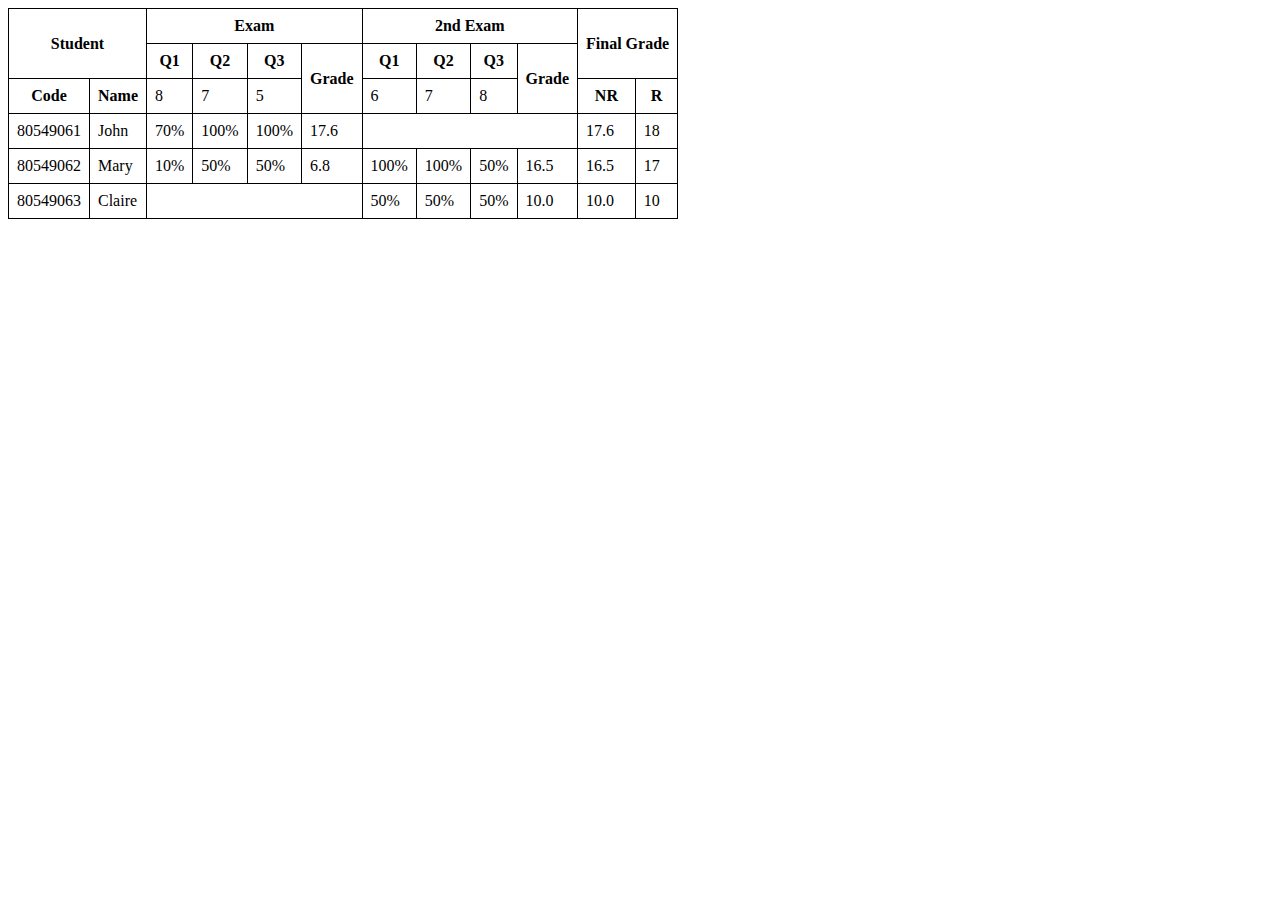
<file: tps/Ficha1/ex2/ex2.html>
<!DOCTYPE html>
<html lang="en">

<head>
    <meta charset="utf-8">
    <meta http-equiv="X-UA-Compatible" content="IE=edge">
    <title>Grade</title>
    <meta name="description" content="">
    <meta name="viewport" content="width=device-width, initial-scale=1">
    <style>
        table {
            border-collapse: collapse;
        }

        th,
        td {
            border: 1px solid;
            padding: 0.5em;
        }
    </style>

</head>

<body>
    <table>
        <tr>
            <th rowspan="2" colspan="2">Student</th> <!-- não é preciso scope="col"-->
            <th colspan="4">Exam</th>
            <th colspan="4">2nd Exam</th>
            <th colspan="2" rowspan="2">Final Grade</th>
        </tr>
        <tr>
            <th>Q1</th>
            <th>Q2</th>
            <th>Q3</th>
            <th rowspan="2">Grade</th>
            <th>Q1</th>
            <th>Q2</th>
            <th>Q3</th>
            <th rowspan="2">Grade</th>
        </tr>
        <tr>
            <th>Code</th>
            <th>Name</th>
            <td>8</td>
            <td>7</td>
            <td>5</td>
            <td>6</td>
            <td>7</td>
            <td>8</td>
            <th>NR</th>
            <th>R</th>
        </tr>
        <tr>
            <td>80549061</td>
            <td>John</td>
            <td>70%</td>
            <td>100%</td>
            <td>100%</td>
            <td>17.6</td>
            <td colspan="4"></td>
            <td>17.6</td>
            <td>18</td>
        </tr>
        <tr>
            <td>80549062</td>
            <td>Mary</td>
            <td>10%</td>
            <td>50%</td>
            <td>50%</td>
            <td>6.8</td>
            <td>100%</td>
            <td>100%</td>
            <td>50%</td>
            <td>16.5</td>
            <td>16.5</td>
            <td>17</td>
        </tr>
        <tr>
            <td>80549063</td>
            <td>Claire</td>
            <td colspan="4"></td>
            <td>50%</td>
            <td>50%</td>
            <td>50%</td>
            <td>10.0</td>
            <td>10.0</td>
            <td>10</td>
        </tr>
    </table>
</body>

</html>
</file>
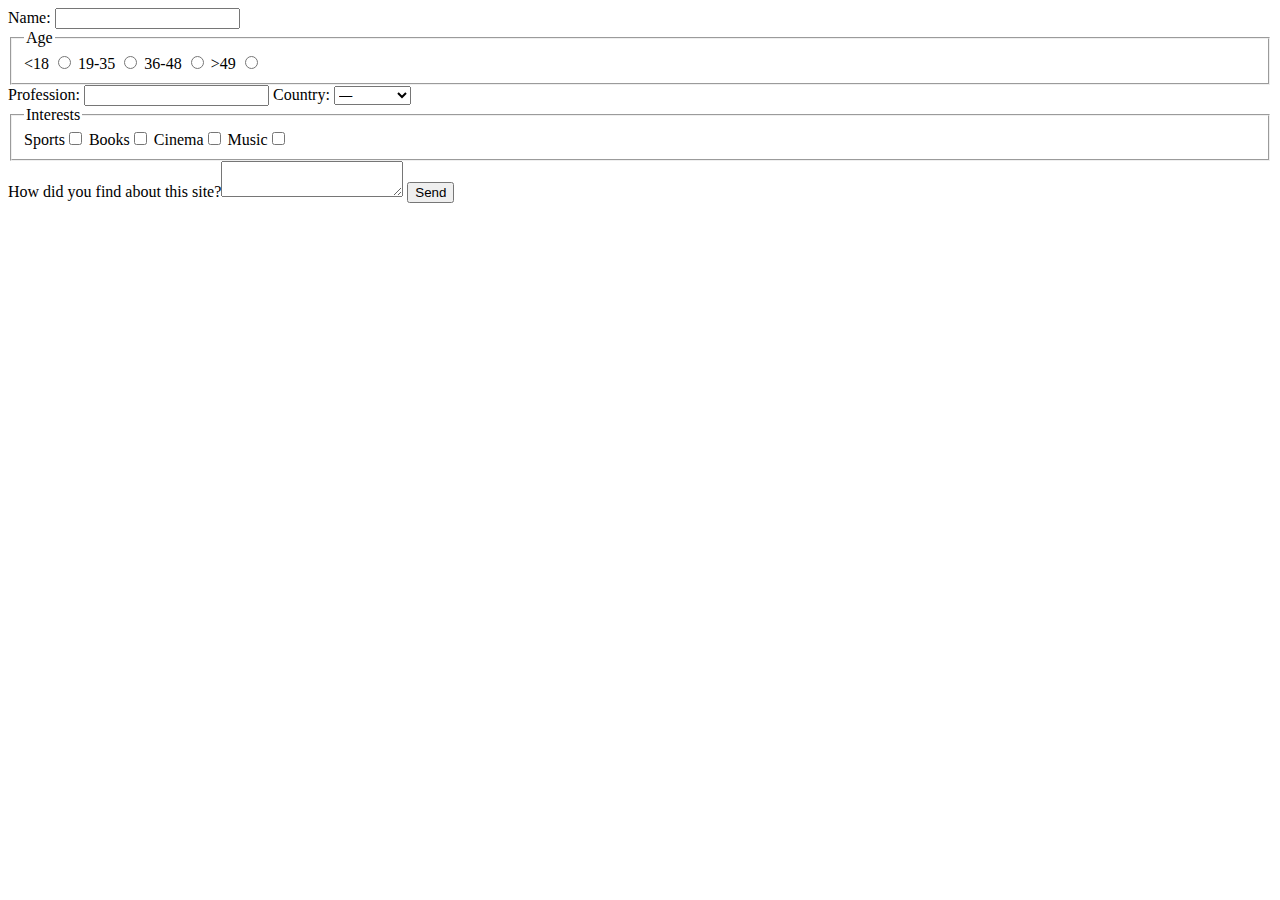
<file: tps/Ficha1/ex3-solucao/ex3sol.html>
<!DOCTYPE html>
<html lang="en-US">
  <head>
    <title>Form</title>
    <meta charset="utf-8">
  </head>
  <body>
    <form>
      <label>Name:
        <input type="text" name="name" required>
      </label>
      <fieldset>
        <legend>Age</legend>
        <label>&lt;18 <input name="age" type="radio" value="-18"></label>
        <label>19-35 <input name="age" type="radio" value="19-35"></label>
        <label>36-48 <input name="age" type="radio" value="36-48"></label>
        <label>&gt;49 <input name="age" type="radio" value="49-"></label>
      </fieldset>
      <label>Profession:
        <input name="profession" list="professions">
        <datalist id="professions">
          <option>Engineer</option>
          <option>Doctor</option>
          <option>Teacher</option>
        </datalist>  
      </label>
      <label>Country:
        <select name="country" required>
          <option value="">&mdash;</option>
          <option value="pt">Portugal</option>
          <option value="br">Brazil</option>
          <option value="dk">Denmark</option>
        </select>  
      </label>
      <fieldset>
        <legend>Interests</legend>
        <label>Sports<input type="checkbox" name="interest" value="sports"></label>
        <label>Books<input type="checkbox" name="interest" value="books"></label>
        <label>Cinema<input type="checkbox" name="interest" value="cinema"></label>
        <label>Music<input type="checkbox" name="interest" value="music"></label>
      </fieldset>
      <label>How did you find about this site?<textarea name="how"></textarea></label>

      <button type="submit">Send</button>
    </form>
  </body>
</html>
</file>
